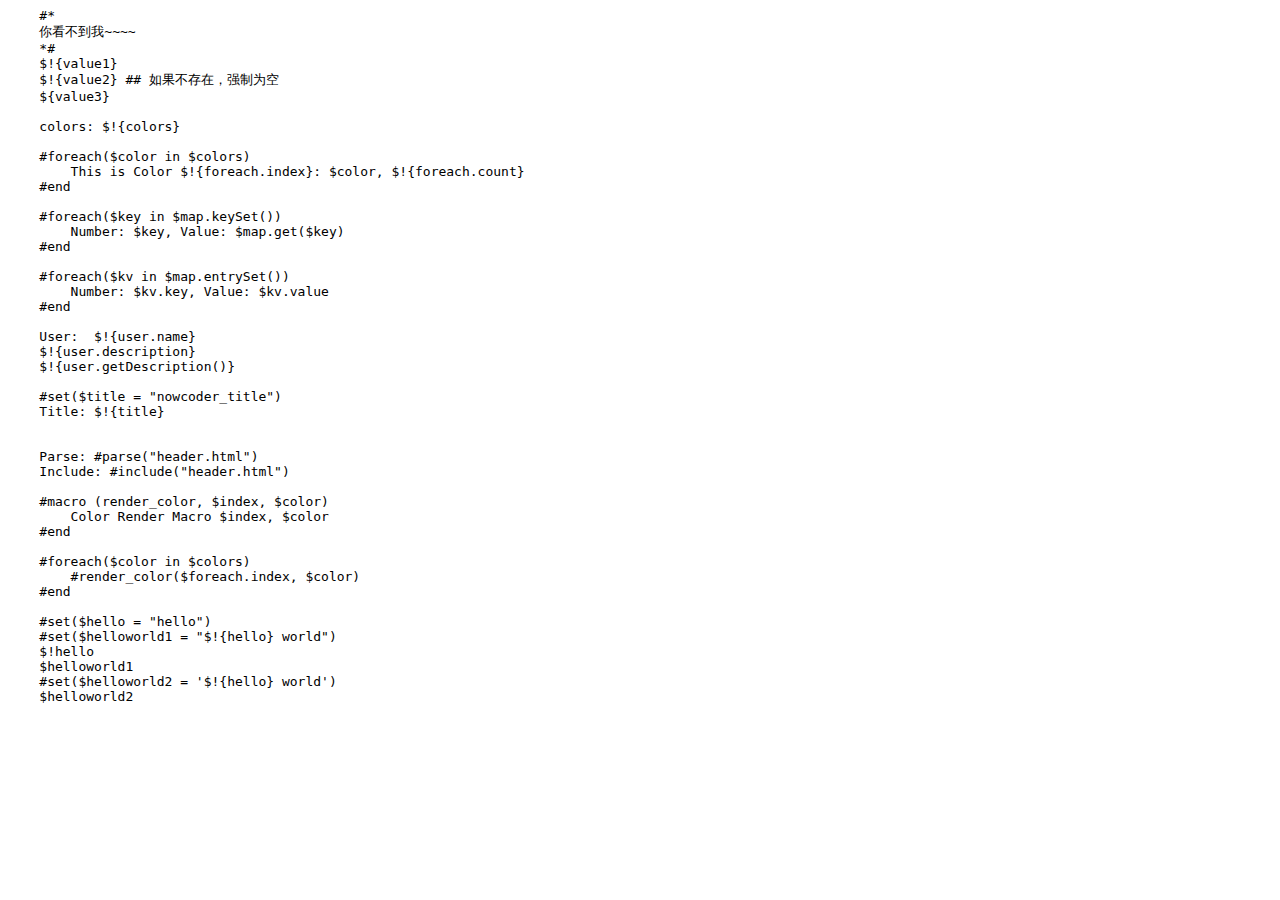
<file: QAsite/src/main/resources/templates/home.html>
<html>
<body>
<pre>
    #*
    你看不到我~~~~
    *#
    $!{value1}
    $!{value2} ## 如果不存在，强制为空
    ${value3}

    colors: $!{colors}

    #foreach($color in $colors)
        This is Color $!{foreach.index}: $color, $!{foreach.count}
    #end

    #foreach($key in $map.keySet())
        Number: $key, Value: $map.get($key)
    #end

    #foreach($kv in $map.entrySet())
        Number: $kv.key, Value: $kv.value
    #end

    User:  $!{user.name}
    $!{user.description}
    $!{user.getDescription()}

    #set($title = "nowcoder_title")
    Title: $!{title}


    Parse: #parse("header.html")
    Include: #include("header.html")

    #macro (render_color, $index, $color)
        Color Render Macro $index, $color
    #end

    #foreach($color in $colors)
        #render_color($foreach.index, $color)
    #end

    #set($hello = "hello")
    #set($helloworld1 = "$!{hello} world")
    $!hello
    $helloworld1
    #set($helloworld2 = '$!{hello} world')
    $helloworld2





</pre>
</body>
</html>
</file>
